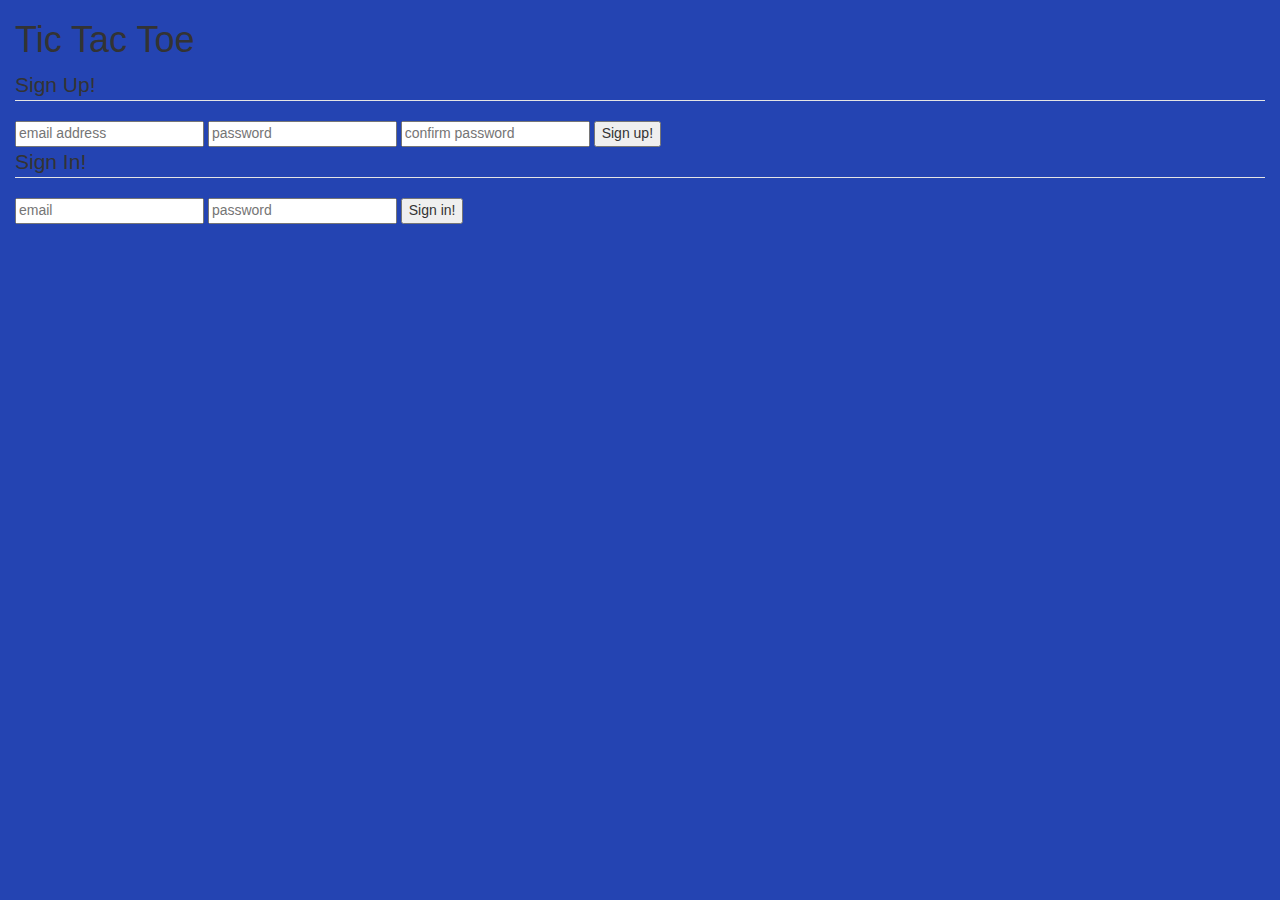
<file: index.html>
<!DOCTYPE html>
<html>

<head>
  <title>Tic Tac Toe</title>
  <meta name="viewport" content="width=device-width, initial-scale=1">

  <!-- Do not add `link` tags-->
  <link rel="shortcut icon" type="image/x-icon" href="favicon.ico">
  <!-- Do not add `script` tags-->
  <script src="public/vendor.js" type="text/javascript" charset="utf-8" defer></script>
  <script src="public/application.js" type="text/javascript" charset="utf-8" defer></script>
</head>

<body class="container-fluid">
  <h1>Tic Tac Toe</h1>
  <div class="authbar">
    <form id='sign-up'>
      <fieldset>
        <legend>Sign Up!</legend>
        <input name="credentials[email]" type="text" placeholder="email address">
        <input name="credentials[password]" type="password" placeholder="password">
        <input name="credentials[password_confirmation]" type="password" placeholder="confirm password">
        <input type="submit" name="submit" value="Sign up!">
      </fieldset>
    </form>
    <form id='sign-in'>
      <fieldset>
        <legend>Sign In!</legend>
        <input name="credentials[email]" type="text" placeholder="email">
        <input name="credentials[password]" type="password" placeholder="password">
        <input type="submit" name="submit" value="Sign in!">
      </fieldset>
    </form>
    <form id="sign-out">
      <fieldset>
        <legend>Sign Out</legend>
        <input type="submit" name="submit" value="Sign out">
      </fieldset>
    </form>
    <form id="change-password">
      <fieldset>
        <legend>Change Password</legend>
        <input type="password" name="passwords[old]" id="change-password-old" placeholder="Old Password">
        <input type="password" name="passwords[new]" id="change-password-new" placeholder="New Password">
        <input type="submit" name="submit" value="Change Password!">
      </fieldset>
    </form>
    <form id="start-game">
      <fieldset>
        <legend>Start</legend>
        <input type="submit" name="submit" value="Start">
      </fieldset>
    </form>
    <!-- <form id="join-game">
    <fieldset>
        <legend>Join a Game</legend>
        <input name="id" type="text" placeholder="Game ID">
        <input type="submit" name="submit" value="Join">
      </fieldset>
    </form> -->
    <!-- Forms End Here -->
    <!-- Board Begins Here -->
    <p id="message"></p>
    <p id="gameidtag"></p>
    <form id="reset">
      <fieldset>
        <legend>Reset Game</legend>
        <input type="submit" name="submit" value="Reset">
      </fieldset>
    </form>
  </div>
  <div class="board">
    <div class="row">
      <div class="col-xs-3 col-md-4 box" data-id="0">
      </div>
      <div class="col-xs-3 col-md-4 box" data-id="1">
      </div>
      <div class="col-xs-3 col-md-4 box" data-id="2">
      </div>
    </div>
    <div class="row">
      <div class="col-xs-3 col-md-4 box" data-id="3">
      </div>
      <div class="col-xs-3 col-md-4 box" data-id="4">
      </div>
      <div class="col-xs-3 col-md-4 box" data-id="5">
      </div>
    </div>
    <div class="row">
      <div class="col-xs-3 col-md-4 box" data-id="6">
      </div>
      <div class="col-xs-3 col-md-4 box" data-id="7">
      </div>
      <div class="col-xs-3 col-md-4 box" data-id="8">
      </div>
    </div>
  </div>
  <div>
    <p id="scoreboard"></p>
    <form id="get-games">
      <fieldset>
        <legend>Get All Game History</legend>
        <input type="submit" name="submit" value="Retrieve">
      </fieldset>
    </form>
    <form id="get-game">
      <fieldset>
        <legend>Get A Game</legend>
        <input name="id" type="text" placeholder="Game ID">
        <input type="submit" name="submit" value="Retrieve">
      </fieldset>
    </form>
  </div>
</body>

</html>
</file>
